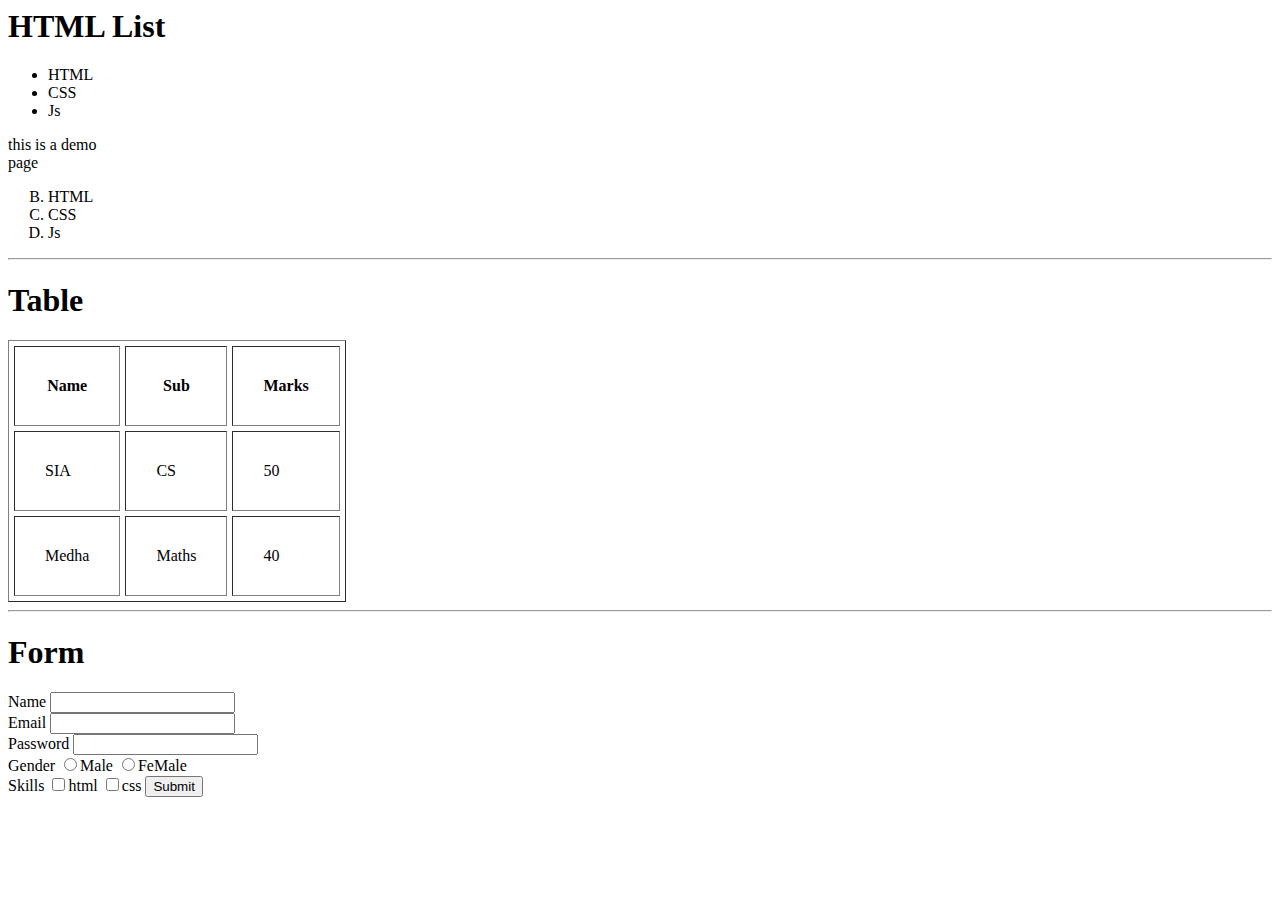
<file: 1. Time table/index.html>
<html>

<head>
    <title>MY 2nd Page</title>
</head>

<body>


    <h1>HTML List</h1>
    <ul>
        <li>HTML</li>
        <li>CSS</li>
        <li>Js</li>
    </ul>

    <p>this is a demo <br> page</p>



    <ol type="A" start="2">
        <li>HTML</li>
        <li>CSS</li>
        <li>Js</li>
    </ol>

    <hr>
    <h1>Table</h1>

    <table border="1" cellpadding="30" cellspacing="5">
        <tr>
            <th>Name</th>
            <th>Sub</th>
            <th>Marks</th>
        </tr>
        <tr>
            <td>SIA</td>
            <td>CS</td>
            <td>50</td>
        </tr>
        <tr>
            <td>Medha</td>
            <td>Maths</td>
            <td>40</td>
        </tr>

    </table>

    <hr>
  
    <h1>Form</h1>
    <form action="/submit" method="POST">

        <label for="name">Name</label>
        <input type="text" id="name" name="firstname" required>
        <br>
        <label>Email</label>
        <input type="email" name="useremail" required>

        <br>
        <label>Password</label>
        <input type="password" name="password" required>

        <br>
        <label>Gender</label>
        <label><input type="radio" name="gender" value="male">Male</label>
        <label><input type="radio" name="gender" value="female">FeMale</label>

        <br>
        <label>Skills</label>
        <label><input type="checkbox" name="skills" value="html">html</label>
        <label><input type="checkbox" name="skills" value="css">css</label>


        <input type="submit">

    </form>

</body>

</html>
</file>
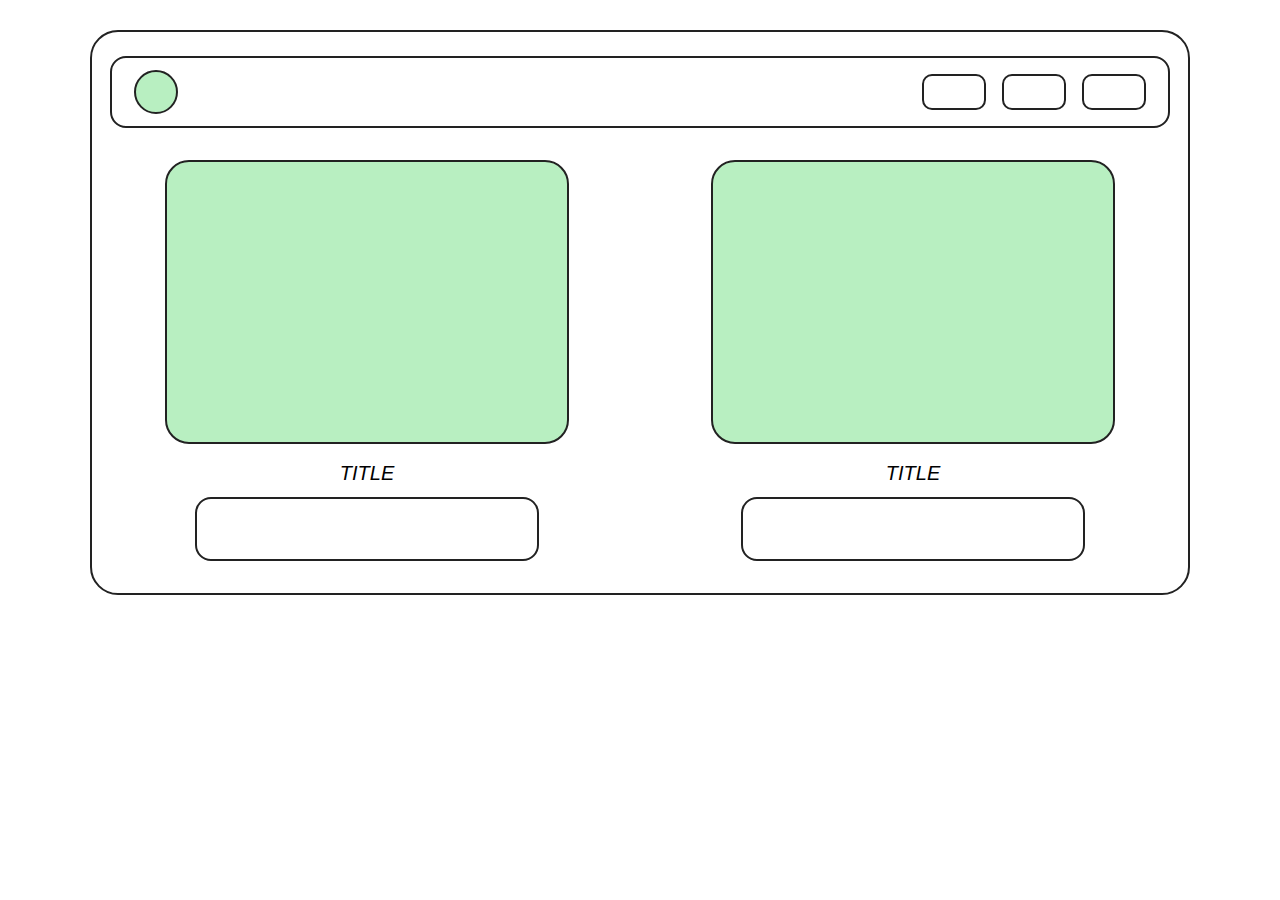
<file: 2. Box assignment/index.html>
<html>

<head>
    <title>CSS Learning</title>
    <link rel="stylesheet" href="styles.css">

    <link rel="preconnect" href="https://fonts.googleapis.com">
    <link rel="preconnect" href="https://fonts.gstatic.com" crossorigin>
    <link
        href="https://fonts.googleapis.com/css2?family=Edu+NSW+ACT+Hand+Pre:wght@400..700&family=Epilogue:ital@0;1&family=Poppins:ital,wght@0,100;0,200;0,300;0,400;0,500;0,600;0,700;0,800;0,900;1,100;1,200;1,300;1,400;1,500;1,600;1,700;1,800;1,900&family=Savate:ital,wght@0,200..900;1,200..900&display=swap"
        rel="stylesheet">
</head>

<body>
    <div class="main-container">
        <div class="top-bar">
            <div class="circle"></div>
            <div class="rect-group">
                <div class="rect"></div>
                <div class="rect"></div>
                <div class="rect"></div>
                
            </div>
        </div>
        <div class="content-row">
            <div class="content-col">
                <div class="big-box"></div>
                <div class="title">TITLE</div>
                <div class="bottom-box"></div>
            </div>
            <div class="content-col">
                <div class="big-box"></div>
                <div class="title">TITLE</div>
                <div class="bottom-box"></div>
            </div>
        </div>
    </div>
</body>

</html>
</file>
<file: 2. Box assignment/styles.css>
body {
    background: #fff;
    font-family: 'Candara', 'Poppins', sans-serif;
    margin: 0;
    padding: 0;
}

.box {
    width: 300px;
    height: 300px;
    background-color: rgba(175, 0, 175, 0.521);
    padding: 20px;
    margin: 40px;
    border: 2px solid black;
}

.flex-container {
    display: flex;
    justify-content: center;
    align-items: center;
    flex-direction: column; 
    background-color: #f0f0f0;
    padding: 20px;
    height: 150px;
    gap: 20px;
}

.box2 {
    background-color: steelblue;
    color: white;
    padding: 20px;
    text-align: center;
}

.main-container {
    width: 90vw;
    max-width: 1100px;
    margin: 30px auto;
    border: 2px solid #222;
    border-radius: 28px;
    padding: 24px 18px 32px 18px;
    box-sizing: border-box;
    background: #fff;
}

.top-bar {
    display: flex;
    align-items: center;
    justify-content: space-between;
    border: 2px solid #222;
    border-radius: 16px;
    padding: 12px 22px;
    margin-bottom: 32px;
    flex : 1 1 0;
}

.circle {
    width: 40px;
    height: 40px;
    background: #b8efc1;
    border: 2px solid #222;
    border-radius: 50%;
    margin-right: 18px;
}

.rect-group {
    display: flex;
    gap: 16px;
    
}

.rect {
    width: 60px;
    height: 32px;
    border: 2px solid #222;
    border-radius: 10px;
    background: #fff;
    flex : 1 1 0;
}

.content-row {
    display: flex;
    gap: 32px;
    justify-content: center;
}

.content-col {
    display: flex;
    flex-direction: column;
    align-items: center;
    flex: 1 1 0;
}

.big-box {
    width: 100%;
    max-width: 400px;
    height: 280px;
    background: #b8efc1;
    border: 2px solid #222;
    border-radius: 24px;
    margin-bottom: 18px;
}

.title {
    font-family: 'Candara', 'Candara', sans-serif;
    font-style: italic;
    font-size: 20px;
    margin-bottom: 12px;
    text-align: center;
}

.bottom-box {
    width: 90%;
    max-width: 340px;
    height: 60px;
    border: 2px solid #222;
    border-radius: 16px;
    background: #fff;
}
</file>
